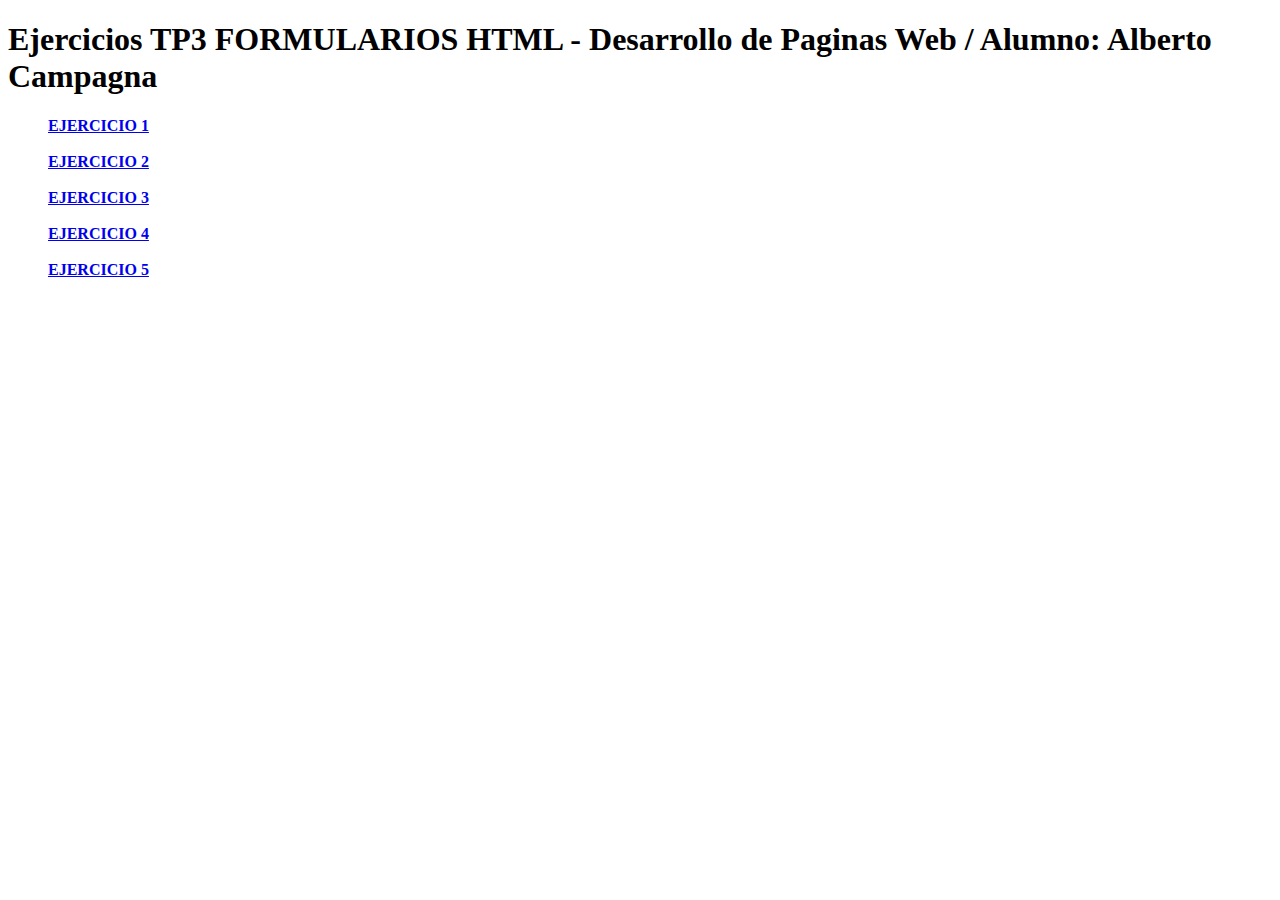
<file: index.html>
<!DOCTYPE html>

<!DOCTYPE html>

<html>
<head>
  <title>Indice de Ejercicios</title>
  <h1>Ejercicios TP3 FORMULARIOS HTML - Desarrollo de Paginas Web / Alumno: Alberto Campagna</h1>
</head>

<body>
  <ol>
    <strong>
        <a href="Ejercicio1/ejercicio1.html">EJERCICIO 1</a> <br/><br/>
        <a href="Ejercicio2/index1.html">EJERCICIO 2</a> <br/><br/>
        <a href="Ejercicio3/ejercicio3.html">EJERCICIO 3</a> <br/><br/>
        <a href="Ejercicio4/ejercicio4.html">EJERCICIO 4</a> <br/><br/>
        <a href="Ejercicio5/ejercicio5.html">EJERCICIO 5</a> <br/><br/>
      </strong>
    </ol>
  </body>
</html>
</file>
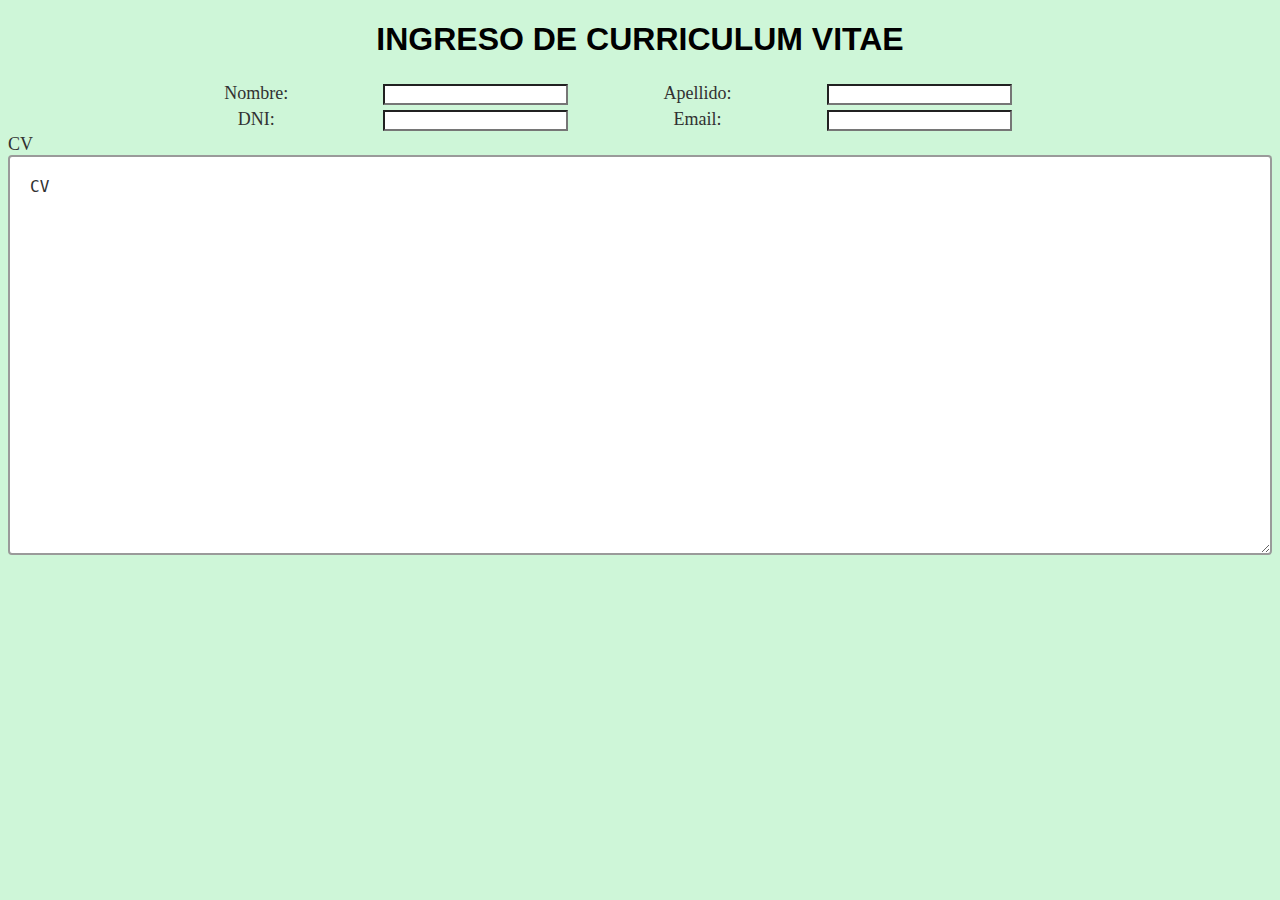
<file: Ejercicio1/ejercicio1.html>
<!DOCTYPE html>

<html>
  <head>
    <link rel="stylesheet" type="text/css" href="style.css">
    <title>Ejercicio 1</title>
  </head>

<body>
   <h1>INGRESO DE CURRICULUM VITAE</h1>
  
  <table>
      <tr>
          <td><span>Nombre:</span></td> <td><span><input type="text" name="nombre"></span></td>
          <td><span>Apellido:</span></td> <td><span><input type="text" name="apellido"></span></td>
      </tr>
      <tr>
          <td><span>DNI:</span></td> <td><span><input type="number" name="dni"></span></td>
          <td><span>Email:</span></td> <td><span><input type="text" name="mail"></span></td>  
      </tr>
  </table>
  
      <span>CV</span>
    <textarea>CV</textarea>
  </form>
</body>
</html>
</file>
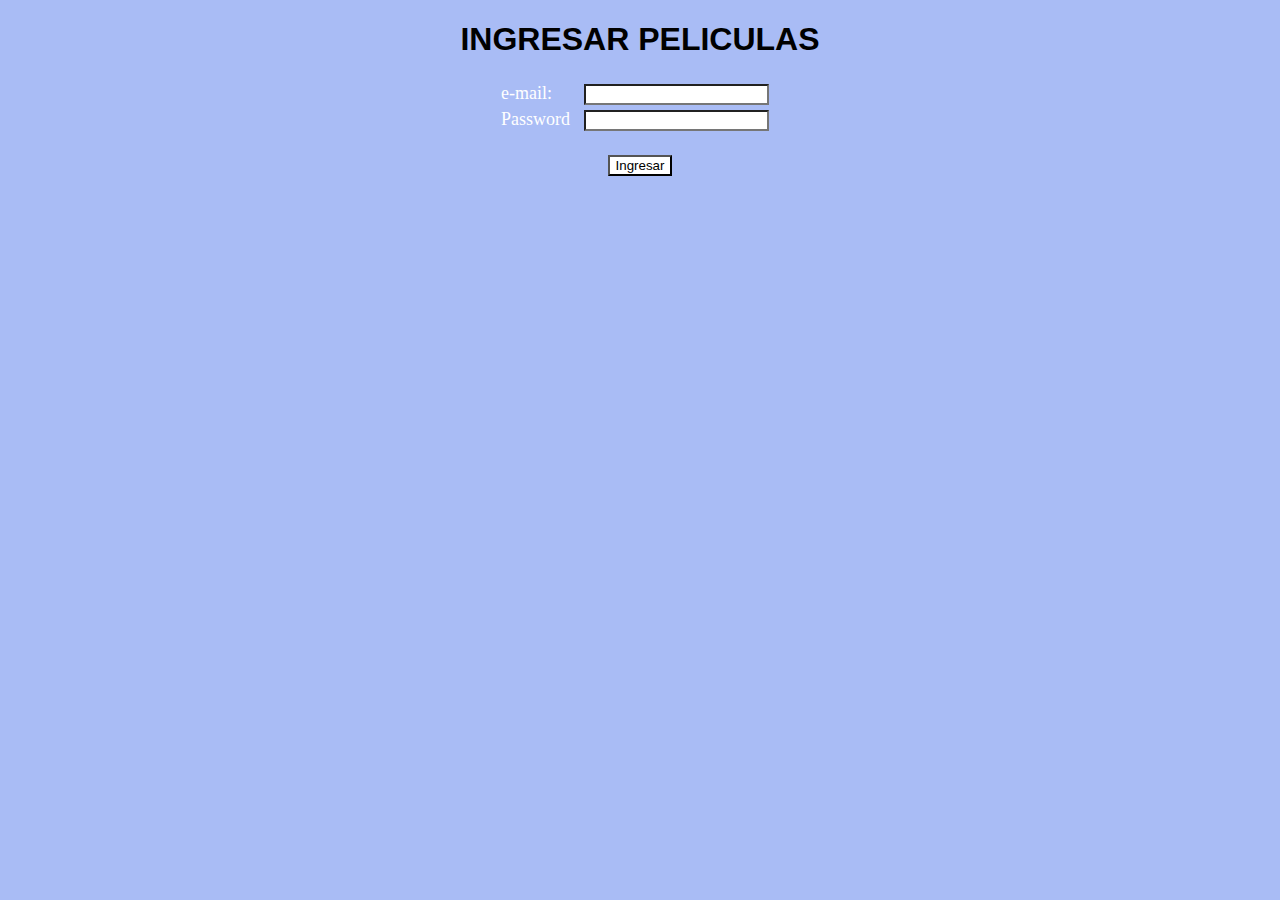
<file: Ejercicio2/index1.html>
<!DOCTYPE html>
<html>
<head>

  <link rel="stylesheet" type="text/css" href="style.css">
  <title>Ejercicio 2</title>
 
</head>
  <body>
      <h1>INGRESAR PELICULAS</h1>
    <center>
      <form action="index2.html" method="get">
        <table>
          <tr>
              <td><span>e-mail:</span></td><td><span><input type="text" name="usuario"></span></td>
          </tr>
          <tr>
             <td><span>Password</span></td> <td><span><input type="password" name="clave"></span></td>
          </tr>
        </table>
          <div class="boton">
          <span><input type="submit" value="Ingresar"></span>
          </div></td>
      </form>  
    </center>

  </body>
</html>
</file>
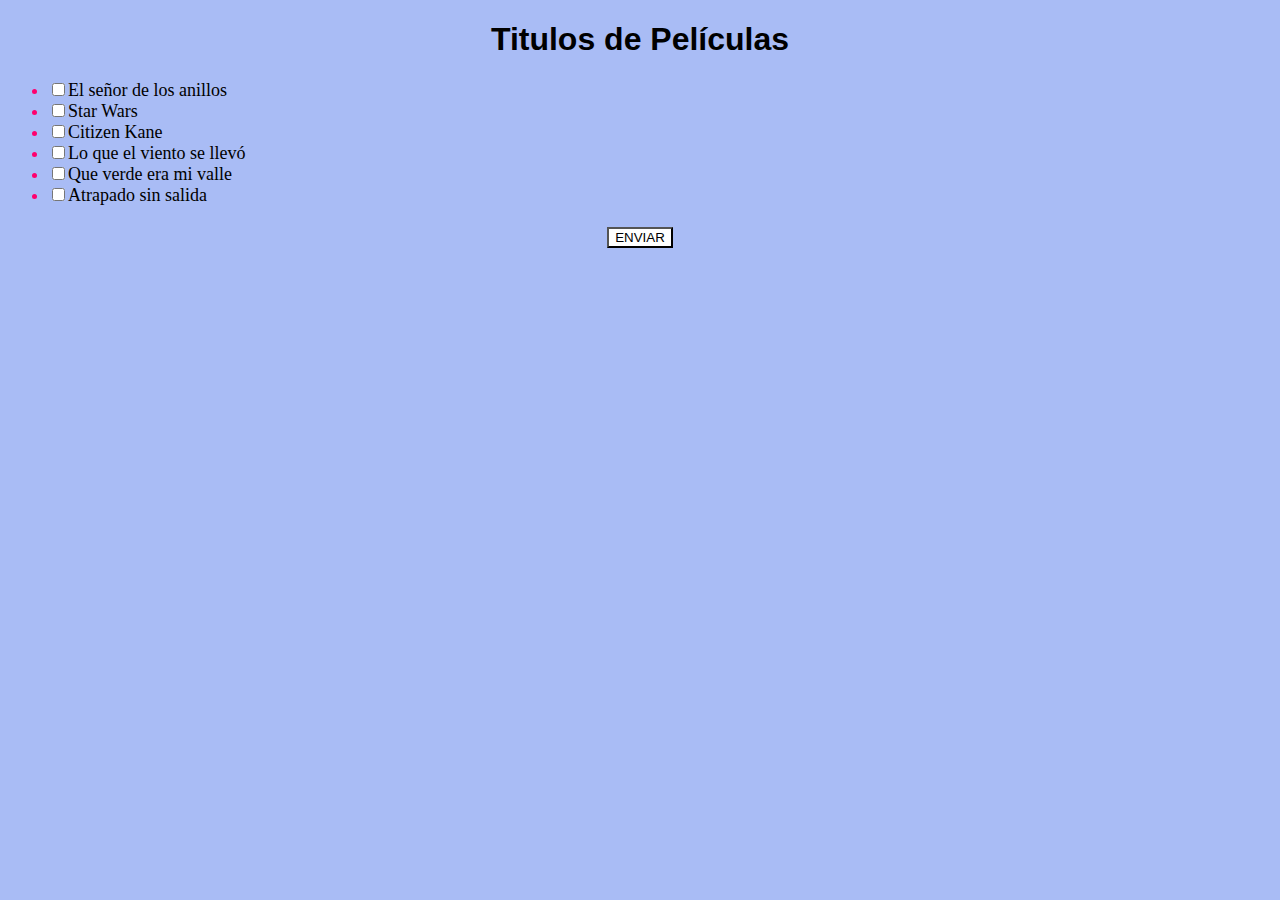
<file: Ejercicio2/index2.html>
<!DOCTYPE html>

<html>
	<head>
		<title>Titulos de Películas</title>
		<h1>Titulos de Películas</h1>
	</head>

<body>
	<link rel="stylesheet" type="text/css" href="style.css">
		<ul>
			<li><span><label><input type="checkbox" id="check1" value="checkbox1">El señor de los anillos</label><br></span></li>
			<li><span><label><input type="checkbox" id="check2" value="checkbox2">Star Wars</label><br></span></li>
			<li><span><label><input type="checkbox" id="check3" value="checkbox3">Citizen Kane</label><br></span></li>
			<li><span><label><input type="checkbox" id="check4" value="checkbox4">Lo que el viento se llevó</label><br></span></li>
			<li><span><label><input type="checkbox" id="check5" value="checkbox5">Que verde era mi valle</label><br></span></li>
			<li><span><label><input type="checkbox" id="check6" value="checkbox6">Atrapado sin salida</label><br></span></li>
		</ul>

		<div class="boton">
			<span><input type="submit" value="ENVIAR"></span>
        </div></td>
	</body>
</html>
</file>
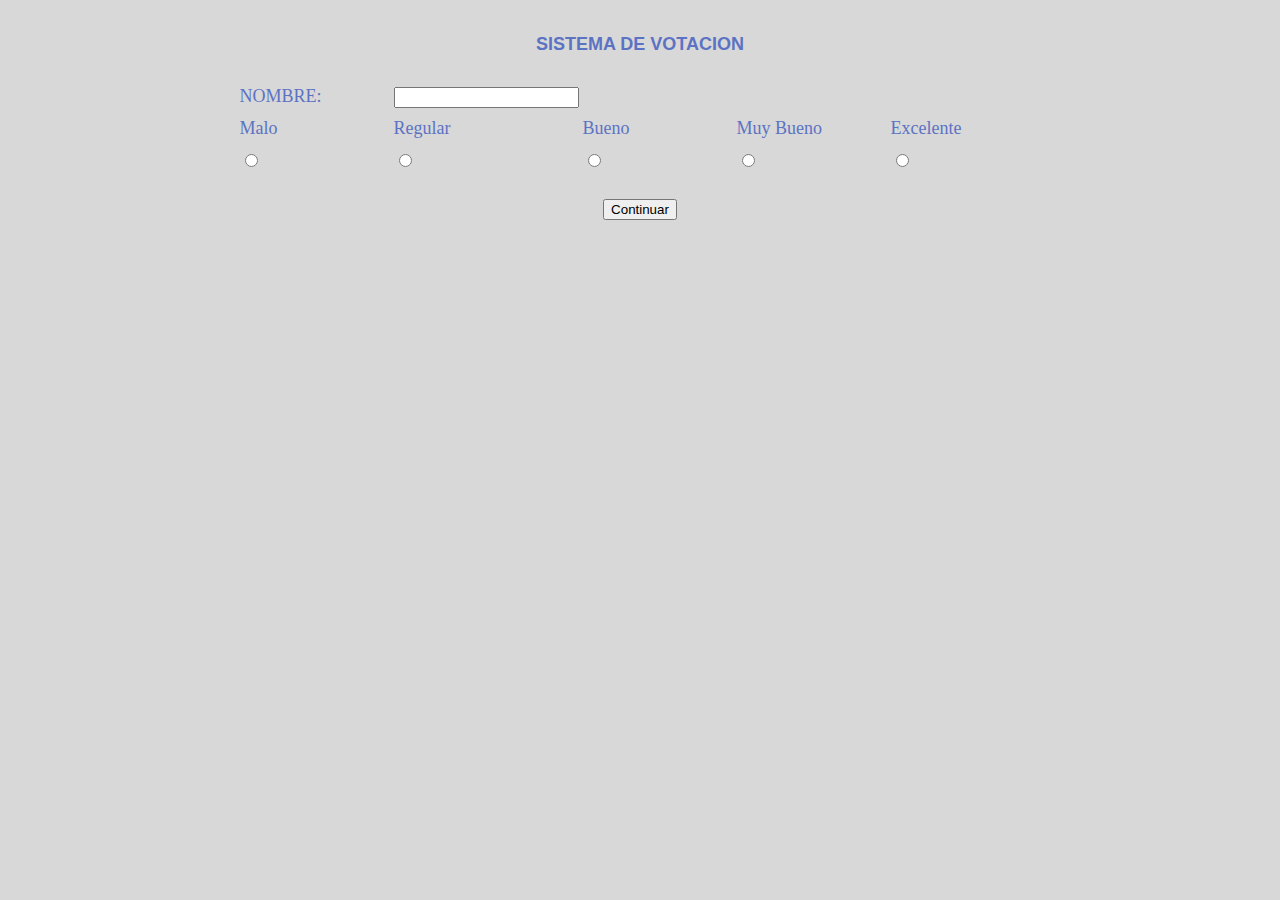
<file: Ejercicio3/ejercicio3.html>
<!DOCTYPE html>

<html>
	<head>
		<link rel="stylesheet" type="text/css" href="style.css">
		<title>Ejercicio 3</title>
	</head>

<body>
	<center>
	<form action="ejercicio3.html" method="get">

  	<table>
	<h1><span>SISTEMA DE VOTACION</span></h1>
 		
		<tr>
	    	<td><span>NOMBRE:</span></td> <td><span><input type="text" name="nombre"></span></td>
		</tr>

	<tr>
		<td><span>Malo</span></td> 
		<td><span>Regular</span></td> 
		<td><span>Bueno</span></td>
		<td><span>Muy Bueno</span></td> 
		<td><span>Excelente</span></td> 
	</tr>

	<tr>
		<td><input type="radio" name="boton" value="Malo" ></td> 
		<td><input type="radio" name="boton" value="Regular"></td> 
		<td><input type="radio" name="boton" value="Bueno"></td>
		<td><input type="radio" name="boton" value="Muy Bueno"></td> 
		<td><input type="radio" name="boton" value="Excelente"></td> 
	</tr>
	</table>
	
	<div class="boton">
		<span><input type="submit" value="Continuar"></span>
  	</div>
  </form>
 </center>
 </body>
</html>
</file>
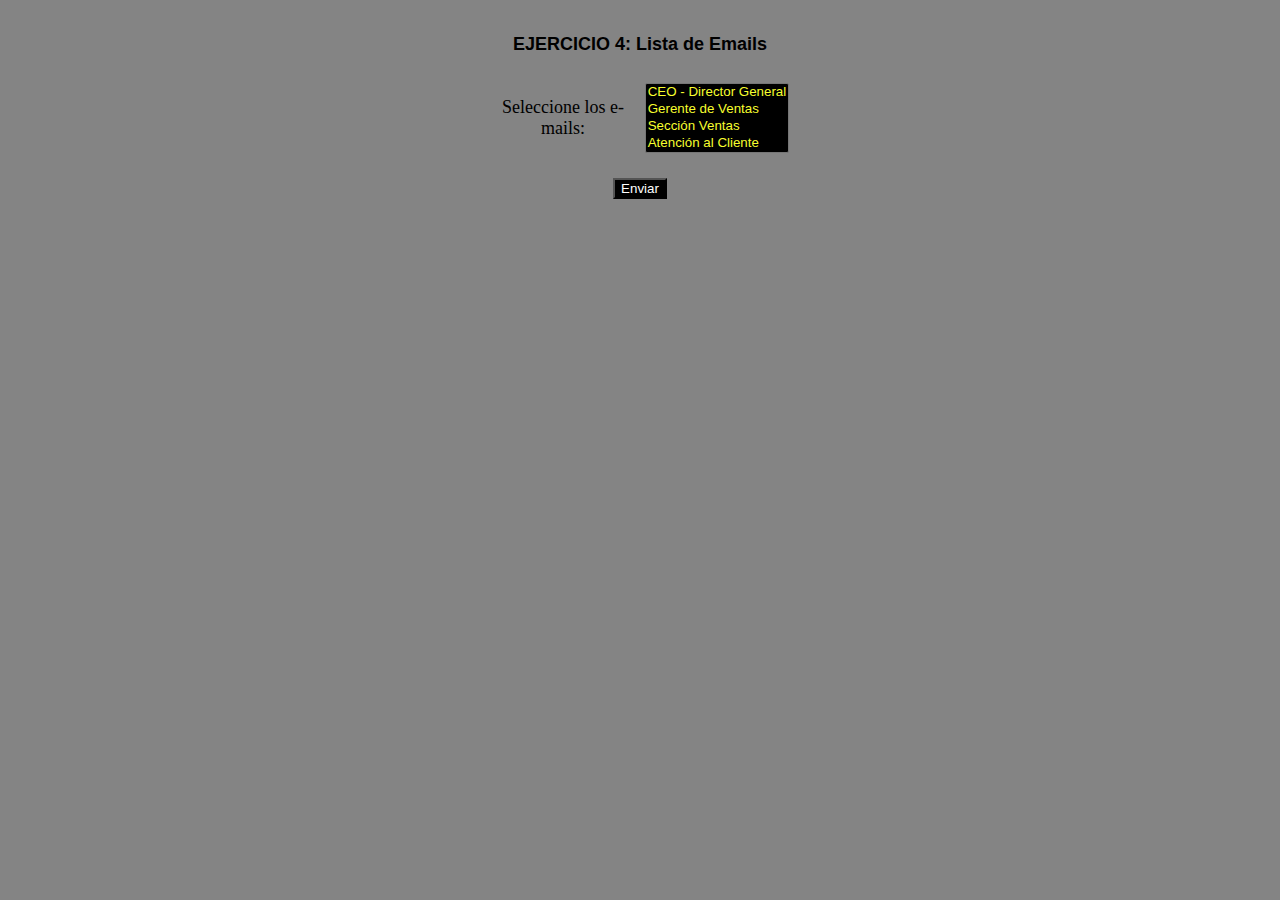
<file: Ejercicio4/ejercicio4.html>
<!DOCTYPE html>

<html>
	<head>
		<link rel="stylesheet" type="text/css" href="style.css">
		<title>Ejercicio 4</title>
	</head>

<body>
	<center>
		<form action="ejercicio4.html" method="get">

  	<table>
		<h1><span>EJERCICIO 4: Lista de Emails<span></h1>
 		
		<tr>
	    	<td><span>Seleccione los e-mails:</span></td> 
	    	<td>
	    		<select id="mail" name="emails" multiple>
  				<option value="lectores@clarin.com.ar">CEO - Director General</option>
  				<option value="diariocronica@cronica.com.ar">Gerente de Ventas</option>
  				<option value="diario@lanacion.com.ar">Sección Ventas</option>
  				<option value="laprensa@interlink.com.ar">Atención al Cliente</option>
				</select>
			</td>
		</tr>
	</table>
	
	<div class="boton">
		<span><input type="submit" value="Enviar"></span>
  	</div>

  </form>
 </center>
 </body>
</html>
</file>
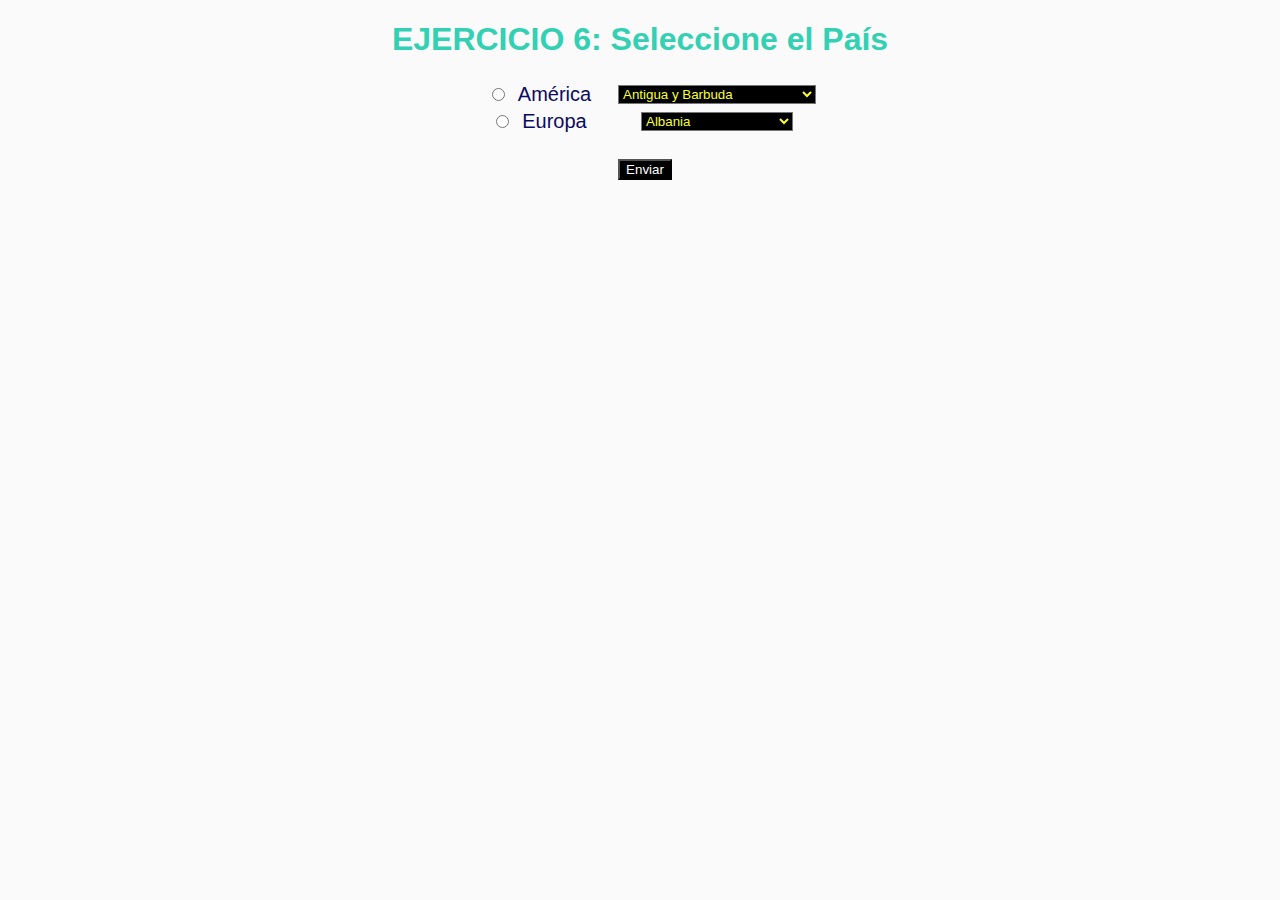
<file: Ejercicio5/ejercicio5.html>
<!DOCTYPE html>

<html>
	<head>
		<title>Ejercicio 5</title>
		<link rel="stylesheet" type="text/css" href="style.css">
	</head>

<body>
	<form action="ejercicio6.html" method="get">
		<h1>EJERCICIO 6: Seleccione el País</h1>

	<center>	
		<table>
	<tr><td><input type="radio" name="paises" value="America"><span>América</span></td>
	<td><select id="Continente" name="America">
		<option value="Antigua y Barbuda">Antigua y Barbuda</option>
		<option value="Argentina">Argentina</option>
		<option value="Bahamas">Bahamas</option>
		<option value="Barbados">Barbados</option>
		<option value="Belice">Belice</option>
		<option value="Bolivia">Bolivia</option>
		<option value="Brasil">Brasil</option>
		<option value="Canadá">Canada</option>
		<option value="Chile">Chile</option>
		<option value="Colombia">Colombia</option>
		<option value="Costa Rica">Costa Rica</option>
		<option value="Cuba">Cuba</option>
		<option value="Dominica">Dominica</option>
		<option value="Ecuador">Ecuador</option>
		<option value="El Salvador">El Salvador</option>
		<option value="Estados Unidos">Estados Unidos</option>
		<option value="Granada">Granada</option>
		<option value="Guatemala">Guatemala</option>
		<option value="Guyana">Guyana</option>
		<option value="Haití">Haiti</option>
		<option value="Honduras">Honduras</option>
		<option value="Jamaica">Jamaica</option>
		<option value="México">Mexico</option>
		<option value="Nicaragua">Nicaragua</option>
		<option value="Panamá">Panama</option>
		<option value="Paraguay">Paraguay</option>
		<option value="Perú">Peru</option>
		<option value="República Dominicana">Republica Dominicana</option>
		<option value="San Cristóbal y Nieves">San Cristóbal y Nieves</option>
		<option value="San Vicente y las Granadinas">San Vicente y las Granadinas</option>
		<option value="Santa Lucía">Santa Lucia</option>
		<option value="Surinam">Surinam</option>
		<option value="Trinidad y Tobago">Trinidad y Tobago</option>
		<option value="Uruguay">Uruguay</option>
		<option value="Venezuela">Venezuela</option>
	</select></td></tr>
</input>

<tr><td><input type="radio" name="gender" value="Europa"><span>Europa</span></td>

	<td><select id="Continente" name="Europa">
		<option value="Albania">Albania</option>
		<option value="Alemania">Alemania</option>
		<option value="Andorra">Andorra</option>
		<option value="Armenia">Armenia</option>
		<option value="Austria">Austria</option>
		<option value="Azerbaiyán">Azerbaiyán</option>
		<option value="Bélgica">Belgica</option>
		<option value="Bielorrusia">Bielorrusia</option>
		<option value="Bosnia y Herzegovina">Bosnia y Herzegovina</option>
		<option value="Bulgaria">Bulgaria</option>
		<option value="Chipre">Chipre</option>
		<option value="Ciudad del Vaticano">Ciudad del Vaticano</option>
		<option value="Croacia">Croacia</option>
		<option value="Dinamarca">Dinamarca</option>
		<option value="Eslovaquia">Eslovaquia</option>
		<option value="Eslovenia">Eslovenia</option>
		<option value="España">España</option>
		<option value="Estonia">Estonia</option>
		<option value="Finlandia">Finlandia</option>
		<option value="Francia">Francia</option>
		<option value="Georgia">Georgia</option>
		<option value="Grecia">Grecia</option>
		<option value="Hungría">Hungría</option>
		<option value="Irlanda">Irlanda</option>
		<option value="Islandia">Islandia</option>
		<option value="Italia">Italia</option>
		<option value="Kazajistán">Kazajistan</option>
		<option value="Kosovo">Kazajistan</option>
		<option value="Letonia">Letonia</option>
		<option value="Liechtenstein">Liechtenstein</option>
		<option value="Lituania">Lituania</option>
		<option value="Luxemburgo">Luxemburgo</option>
		<option value="Macedonia del Norte">Macedonia del Norte</option>
		<option value="Malta">Malta</option>
		<option value="Moldavia">Moldavia</option>
		<option value="Mónaco">Mónaco</option>
		<option value="Montenegro">Montenegro</option>
		<option value="Noruega">Noruega</option>
		<option value="Países Bajos">Países Bajos</option>
		<option value="Polonia">Polonia</option>
		<option value="Portugal">Portugal</option>
		<option value="Reino Unido">Reino Unido</option>
		<option value="República Checa">República Checa</option>
		<option value="Rumanía">Rumania</option>
		<option value="Rusia">Rusia</option>
		<option value="San Marino">San Marino</option>
		<option value="Serbia">Serbia</option>
		<option value="Suecia">Suecia</option>
		<option value="Suiza">Suiza</option>
		<option value="Turquía">Turquia</option>
		<option value="Ucrania">Ucrania</option>
	</select></td></tr>
</input>
</table>
</center>
	<div class="boton">
		<span><input type="submit" value="Enviar"></span>
  	</div>
</form>
</body>
</html>
</file>
<file: Ejercicio1/style.css>
body{
	background-color:#CEF6D8;
	}

h1	{
	text-align: center;
	color: #000000;
	font-family:"Verdana", "Lucida Sans Unicode", sans-serif;
	}

span{
	color:#313131;
	font-size: 18px;
	}

table
	{
	text-align: center;
	width:70%; 
	margin-left:15%; 
	margin-right:15%;
	}

input
	{
	text-align: center;
	background-color:#FFFFFF;
	}

label
	{
	text-align: center;
	color:#000000;
	font-size: 18px;
	}

textarea
	{
	width: 100%;
	height: 400px;
	padding: 20px 20px;
	box-sizing: border-box;
	border: 2px solid #9A9A9A;
	border-radius: 4px;
	background-color: #FFFFFF;
	font-size: 16px;
	color:#313131;
	}

.boton input
	{
	background-color:#E7ABC3;
	}

.boton
	{
	text-align: center;
	margin-top: 20px;
	}
</file>
<file: Ejercicio2/style.css>
body
	{
	background-color:#A9BCF5;
	}

h1	{
	text-align: center;
	color: #000000;
	font-family:"Verdana", "Lucida Grande", sans-serif;
	}

span{
	color:#FFFFFF;
	font-size: 18px;
	}

li  {
	color:#FF006E;
	}

li span
	{
	color:#000000;
	}

table
	{
	text-align: left;
	}

input
	{
	text-align: center;
	background-color:#FFFFFF;
	}

table span 
	{
	margin-right: 10px;
	}

.boton input
	{
	background-color:#FFFFFF;
	}

.boton
	{
	text-align: center;
	margin-top: 20px;
	}
</file>
<file: Ejercicio3/style.css>
body
	{
	background-color:#D8D8D8;
	}

h1	{
	font-family:"Verdana", "Lucida Sans Unicode", sans-serif;
	}

span{
	color:#5C73C3;
	font-size: 18px;
	}

tr  {
	height: 30px;
	}

td  {
	width: 150px;
	}

input
	{
	text-align: center;
	}

.boton
	{
	text-align: center;
	margin-top: 20px;
	}
</file>
<file: Ejercicio4/style.css>
body
	{
	background-color:#848484;
	}

h1	{
	font-family:"Verdana", "Lucida Sans Unicode", sans-serif;
	color:#8D41FD;
	}

span{
	color:#000000;
	font-size: 18px;
	}

td{
width: 150px;
text-align: center;
}

select
	{
	background-color: #000000;
	color:#F7FE2E;
	}

input
	{
	text-align: center;
	background-color: #000000;
	color:#FFFFFF;
	}

.boton
	{
	text-align: center;
	margin-top: 20px;
	}
</file>
<file: Ejercicio5/style.css>
body{
	background-color:#FAFAFA;
	}

h1	{
	font-family:"Verdana", "Lucida Sans Unicode", sans-serif;
	color:#33D0B3;
	text-align: center;
	}

span{
	font-family:"Verdana", "Lucida Sans Unicode", sans-serif;
	color:#0B0B61;
	font-size: 20px;
	text-align: center;
	margin-left: 10px;
	}

td {
	width: 150px;
	text-align: center;
	}

select
	{
	background-color: #000000;
	color:#F7FE2E;
	}

option
	{
	margin-left: 5px;
	}

input
	{
	text-align: center;
	background-color: #000000;
	color:#FFFFFF;
	}

.boton{
text-align: center;
margin-top: 20px;
}
</file>
